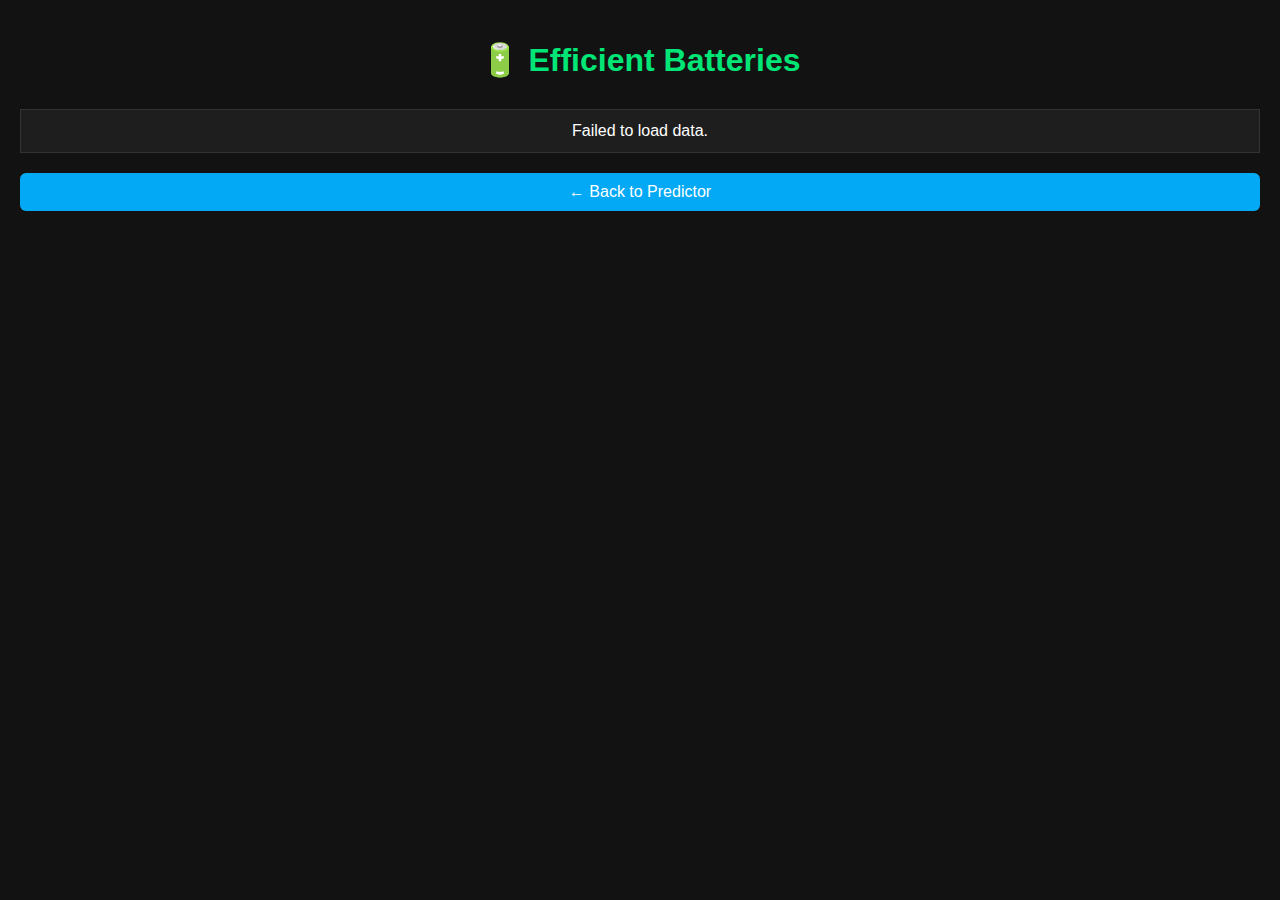
<file: view.html>
<!DOCTYPE html>
<html lang="en">
<head>
  <meta charset="UTF-8" />
  <title>View Efficient Batteries</title>
  <style>
    body {
      font-family: Arial, sans-serif;
      background: #121212;
      color: #ffffff;
      margin: 0;
      padding: 20px;
    }

    h1 {
      text-align: center;
      color: #00e676;
      margin-bottom: 30px;
    }

    table {
      width: 100%;
      border-collapse: collapse;
      background: #1e1e1e;
    }

    th, td {
      padding: 12px;
      border: 1px solid #333;
      text-align: center;
    }

    th {
      background-color: #00e676;
      color: #000;
    }

    tr:nth-child(even) {
      background-color: #2c2c2c;
    }

    tr:hover {
      background-color: #383838;
    }

    .back-btn {
      display: block;
      text-align: center;
      margin-top: 20px;
      padding: 10px 20px;
      background: #03a9f4;
      color: white;
      text-decoration: none;
      border-radius: 6px;
    }

    .back-btn:hover {
      background: #0288d1;
    }
  </style>
</head>
<body>

  <h1>🔋 Efficient Batteries</h1>

  <table id="batteryTable">
    <thead>
      <tr>
        <th>Company</th>
        <th>Model ID</th>
        <th>Year</th>
        <th>Efficiency (%)</th>
        <th>Predicted Range (km)</th>
      </tr>
    </thead>
    <tbody></tbody>
  </table>

  <a href="index.html" class="back-btn">← Back to Predictor</a>

  <script>
    fetch("http://localhost:5000/view")
      .then((res) => res.json())
      .then((data) => {
        const table = document.querySelector("#batteryTable tbody");
        data.forEach((item) => {
          const row = document.createElement("tr");
          row.innerHTML = `
            <td>${item.company}</td>
            <td>${item.model_id}</td>
            <td>${item.year}</td>
            <td>${item.efficiency_percent}%</td>
            <td>${item.predicted_range} km</td>
          `;
          table.appendChild(row);
        });
      })
      .catch((err) => {
        console.error("Failed to fetch data:", err);
        document.querySelector("table").innerHTML =
          "<tr><td colspan='5'>Failed to load data.</td></tr>";
      });
  </script>

</body>
</html>
</file>
